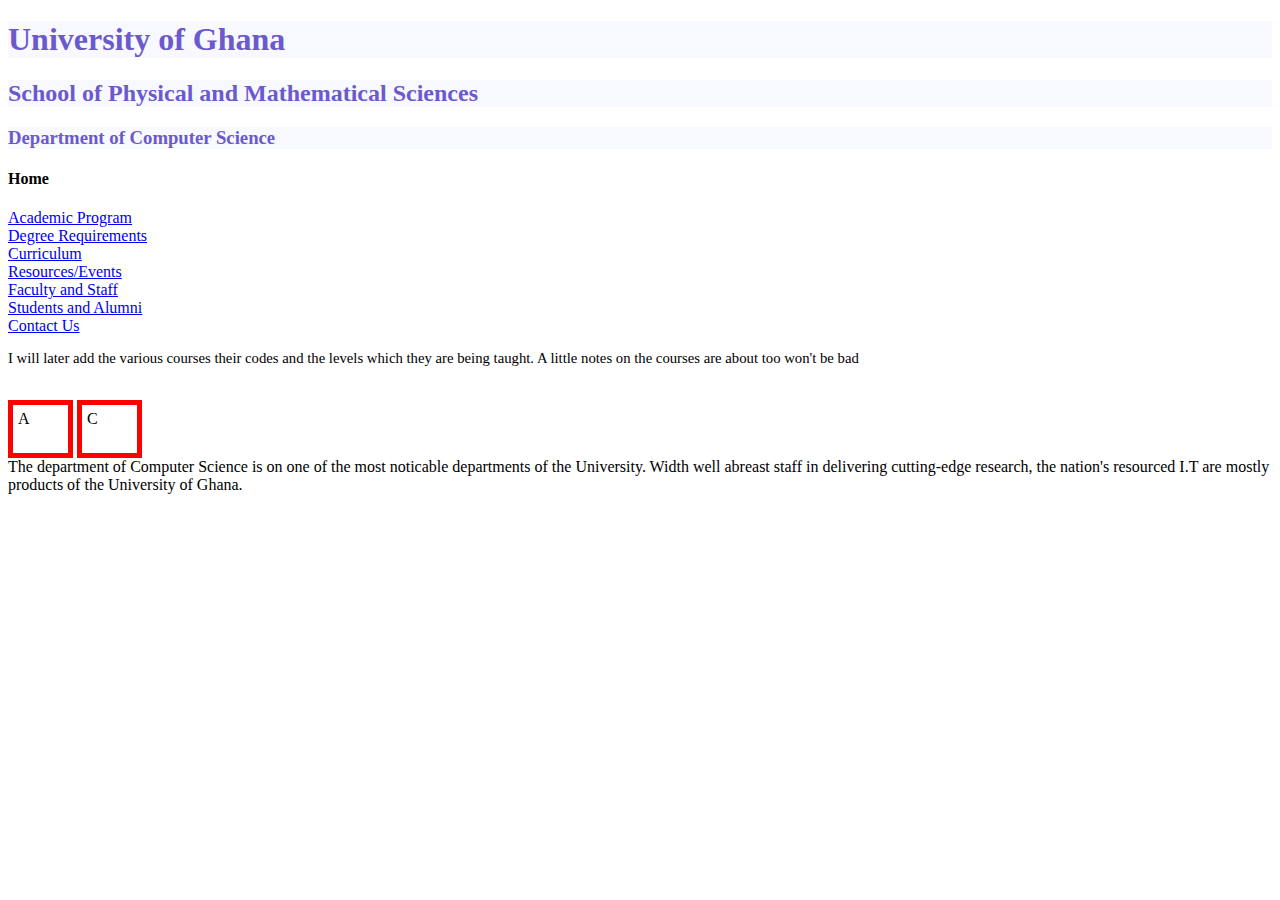
<file: Department Website/index.html>
<!DOCTYPE html>
<html>
<head>
	<link rel="stylesheet" type="text/css" href="styles.css">
	<h1><left>University of Ghana</left></h1>
	<h2><left>School  of Physical and Mathematical Sciences</left></h2>
	<h3><left>Department of Computer Science</left></h3>
	<h4><center>Home</center></h4>
	<nav>
	<a href="academic program.html">Academic Program</a><br>
	<a href="Degree Requirements.html">Degree Requirements</a><br>
	<a href="Curriculum.html">Curriculum</a><br>
	<a href="Resources and Events.html">Resources/Events</a><br>
	<a href="Faculty and Staff.html">Faculty and Staff</a><br>
	<a href="Students and Alumni.html">Students and Alumni</a><br>
	<a href="Contact Us.html">Contact Us</a><br>
	</nav>
</head><body>
<p>I will later add the various courses their codes and the levels which they are being taught.
A little notes on the courses are about too won't be bad</p><br>
<div class="boxmodel">A</div>
<div class="boxmodel">C</div>

<div>The department of Computer Science is on one of the most noticable departments of the University. Width well abreast staff in delivering cutting-edge research, the nation's resourced I.T are mostly products of the University of Ghana.</div>
</body>
	</head>
</html>
</file>
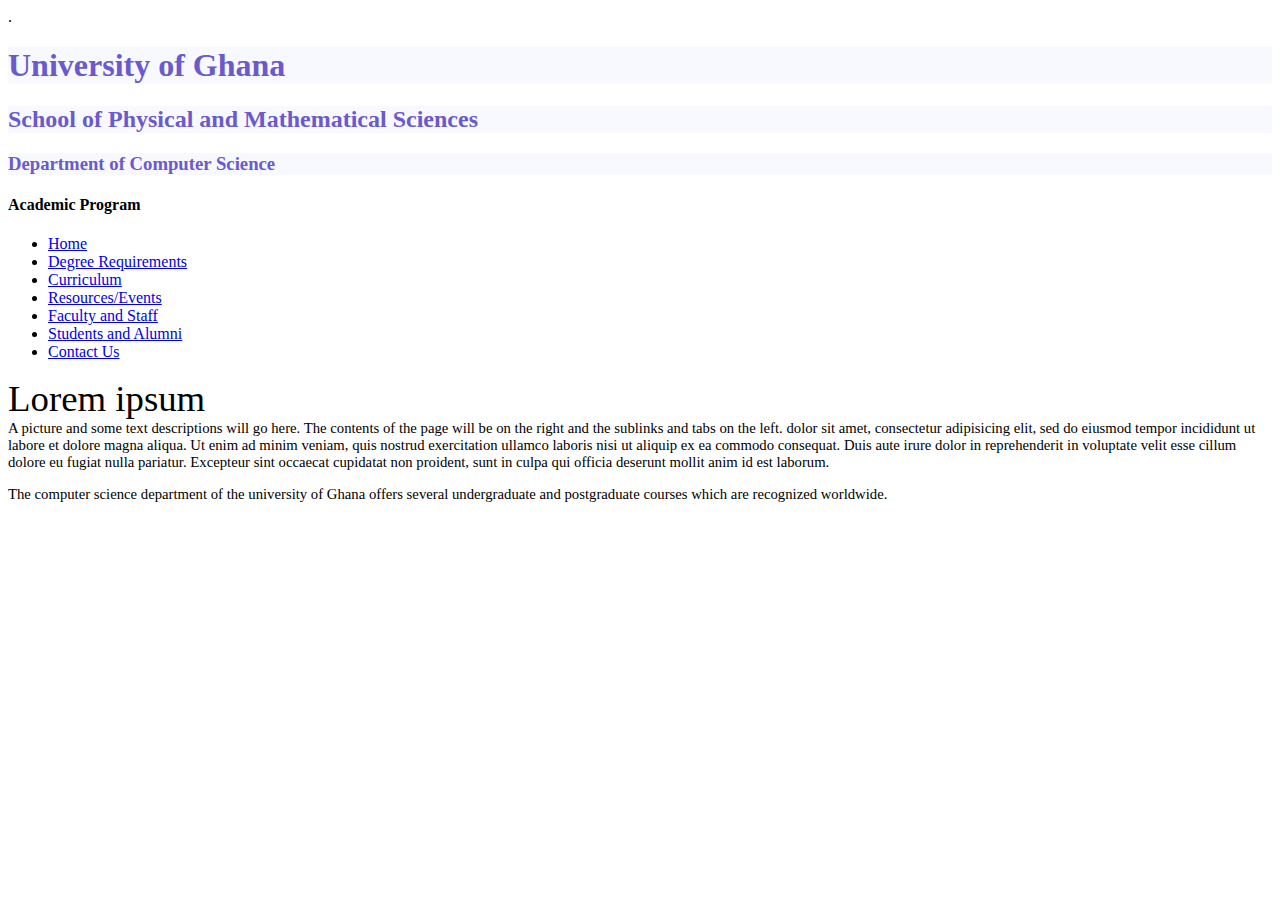
<file: Department Website/academic program.html>
.<!DOCTYPE html>
<html>
<head>
	<meta charset="utf-8">
	<meta name="viewport" content="width=device-width, initial-scale=1">
	<title>Academic Program</title>
	<link rel="stylesheet" type="text/css" href="styles.css">
</h3></style>
	<h1><left>University of Ghana</left></h1>
	<h2><left>School  of Physical and Mathematical Sciences</left></h2>
	<h3><left>Department of Computer Science</left></h3>
	<h4><center>Academic Program</center></h4>
<body><ul><li><a href="index.html">Home</a><br></li>
	<li><a href="Degree Requirements.html">Degree Requirements</a><br></li>
	<li><a href="Curriculum.html">Curriculum</a><br></li>
	<li><a href="Resources and Events.html">Resources/Events</a><br></li>
	<li><a href="Faculty and Staff.html">Faculty and Staff</a><br></li>
	<li><a href="Students and Alumni.html">Students and Alumni</a><br></li>
	<li><a href="Contact Us.html">Contact Us</a><br></li></ul>
	

<p><span>Lorem ipsum</span><br>
	A picture and some text descriptions will go here.
The contents of the page will be on the right and the sublinks and tabs on the left.
 dolor sit amet, consectetur adipisicing elit, sed do eiusmod
tempor incididunt ut labore et dolore magna aliqua. Ut enim ad minim veniam,
quis nostrud exercitation ullamco laboris nisi ut aliquip ex ea commodo
consequat. Duis aute irure dolor in reprehenderit in voluptate velit esse
cillum dolore eu fugiat nulla pariatur. Excepteur sint occaecat cupidatat non
proident, sunt in culpa qui officia deserunt mollit anim id est laborum.</p>

<p>The computer science department of the university of Ghana offers several undergraduate and postgraduate courses which are recognized worldwide.</p>
</body>
</html>
</file>
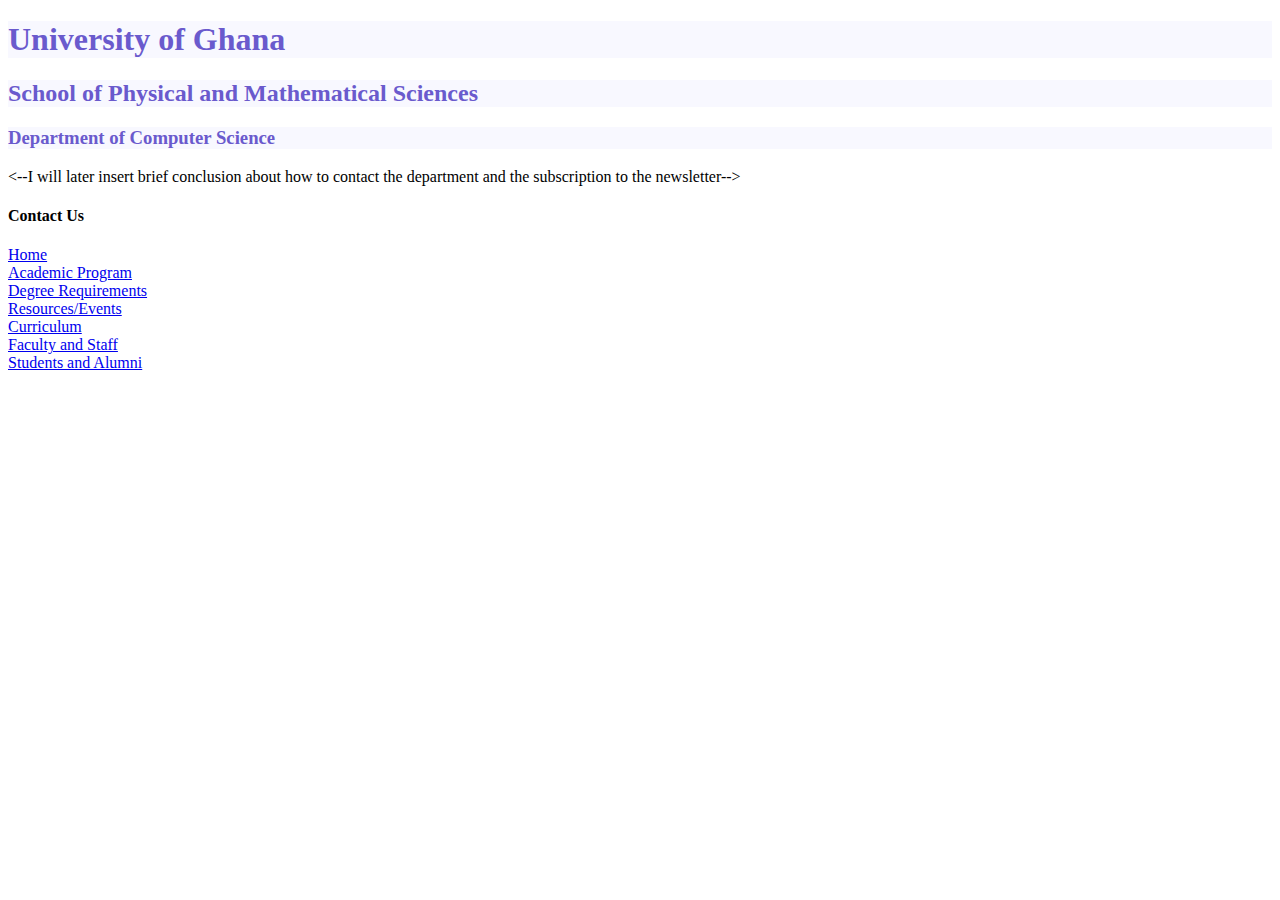
<file: Department Website/Contact Us.html>
<!DOCTYPE html>
<html>
<head><h1><left>University of Ghana</left></h1>
	<h2><left>School  of Physical and Mathematical Sciences</left></h2>
	<h3><left>Department of Computer Science</left></h3>
	<--I will later insert brief conclusion about how to contact the department and the subscription to the newsletter--><br>
		<title>Contact Us</title>
		<link rel="stylesheet" type="text/css" href="styles.css">
	<h4><center>Contact Us</center></h4>
    <a href="index.html">Home</a><br>
	<a href="academic program.html">Academic Program</a><br>
	<a href="Degree Requirements.html">Degree Requirements</a><br>
	<a href="Resources and Events.html">Resources/Events</a><br>
	<a href="Curriculum.html">Curriculum</a><br>
	<a href="Faculty and Staff.html">Faculty and Staff</a><br>
	<a href="Students and Alumni.html">Students and Alumni</a><br>


	</head>
</html>
</file>
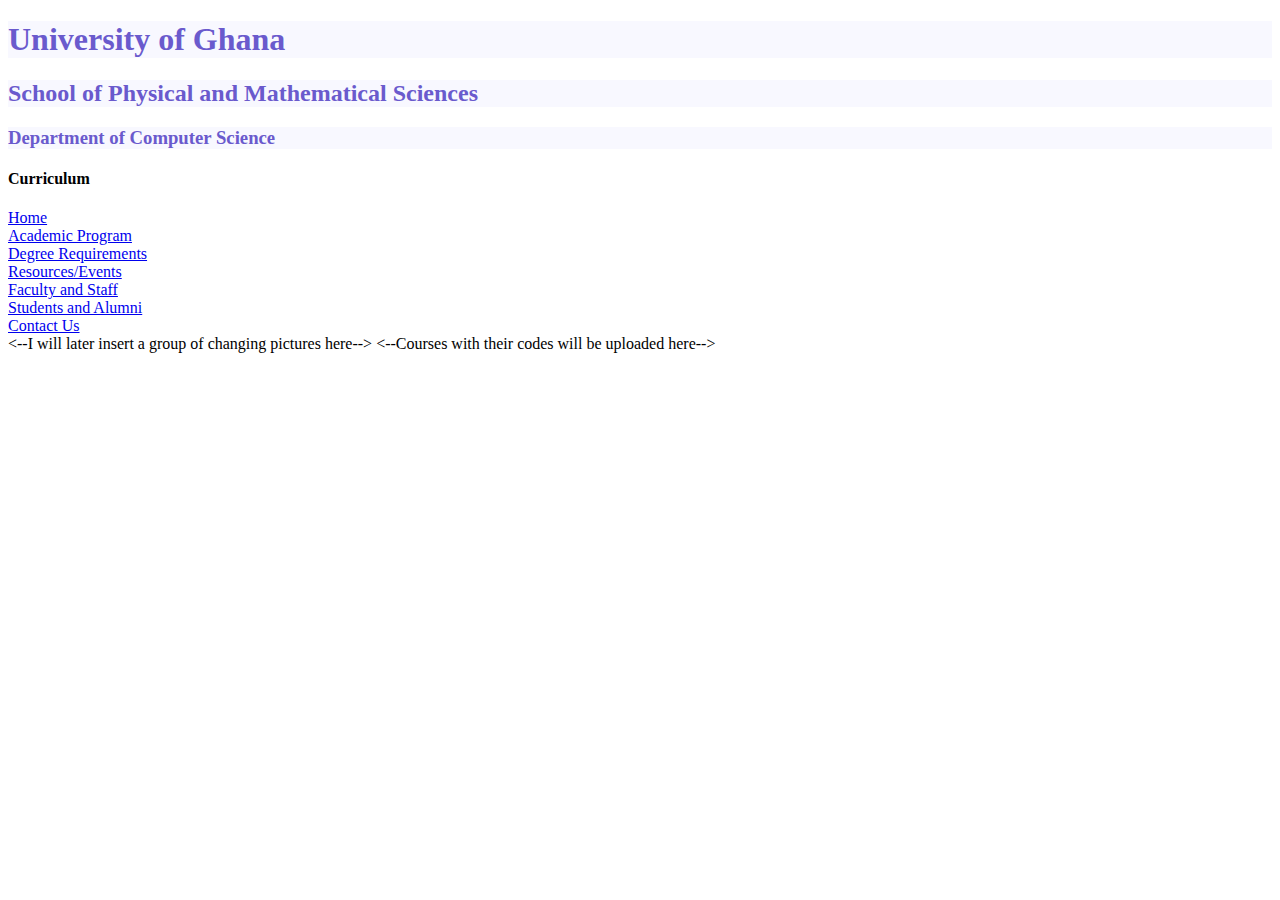
<file: Department Website/Curriculum.html>
<!DOCTYPE html>
<html>
<head><h1><left>University of Ghana</left></h1>
	<h2><left>School  of Physical and Mathematical Sciences</left></h2>
	<h3><left>Department of Computer Science</left></h3>
		<title>Curriculum</title>
		<link rel="stylesheet" type="text/css" href="styles.css">
		<h4><center>Curriculum</center></h4>
	</head>
	<body><a href="index.html">Home</a><br>
	<a href="academic program.html">Academic Program</a><br>
	<a href="Degree Requirements.html">Degree Requirements</a><br>
	<a href="Resources and Events.html">Resources/Events</a><br>
	<a href="Faculty and Staff.html">Faculty and Staff</a><br>
	<a href="Students and Alumni.html">Students and Alumni</a><br>
	<a href="Contact Us.html">Contact Us</a><br>

	<--I will later insert a group of changing pictures here-->
	<--Courses with their codes will be uploaded here--><br>
</body>
</html>
</file>
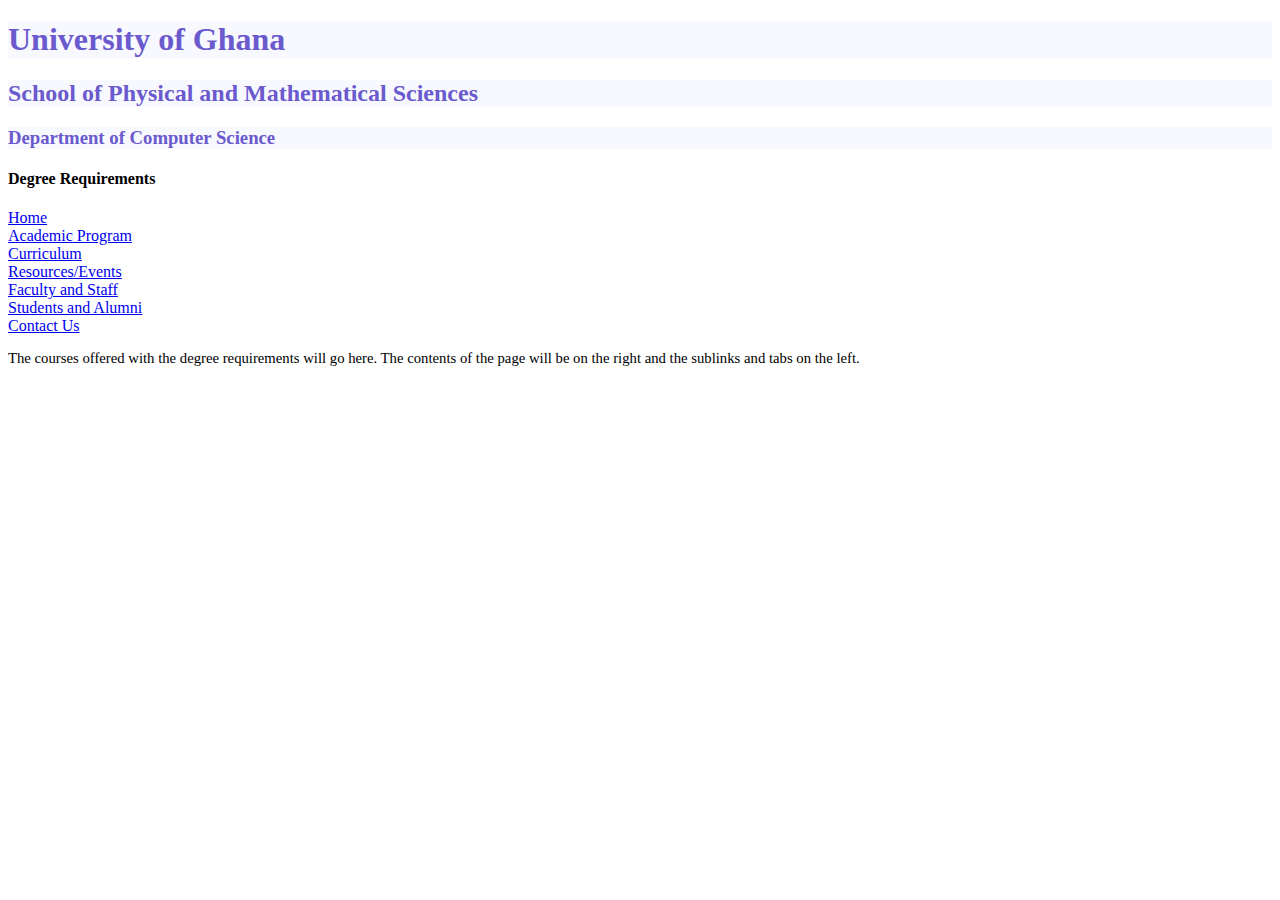
<file: Department Website/Degree Requirements.html>
<!DOCTYPE html>
<html>
<head>
	<meta charset="utf-8">
	<meta name="viewport" content="width=device-width, initial-scale=1">
	<title>Degree Requirements</title>
	<link rel="stylesheet" type="text/css" href="styles.css">

	
</head>
<body>
	<h1><left>University of Ghana</left></h1>
	<h2><left>School  of Physical and Mathematical Sciences</left></h2>
	<h3><left>Department of Computer Science</left></h3>
	<h4><center>Degree Requirements</center></h4>
	<a href="index.html">Home</a><br>
	<a href="academic program.html">Academic Program</a><br>
	<a href="Curriculum.html">Curriculum</a><br>
	<a href="Resources and Events.html">Resources/Events</a><br>
	<a href="Faculty and Staff.html">Faculty and Staff</a><br>
	<a href="Students and Alumni.html">Students and Alumni</a><br>
	<a href="Contact Us.html">Contact Us</a><br>
 
<p>The courses offered with the degree requirements will go here.
The contents of the page will be on the right and the sublinks and tabs on the left.</p>
</body>
</html>
</file>
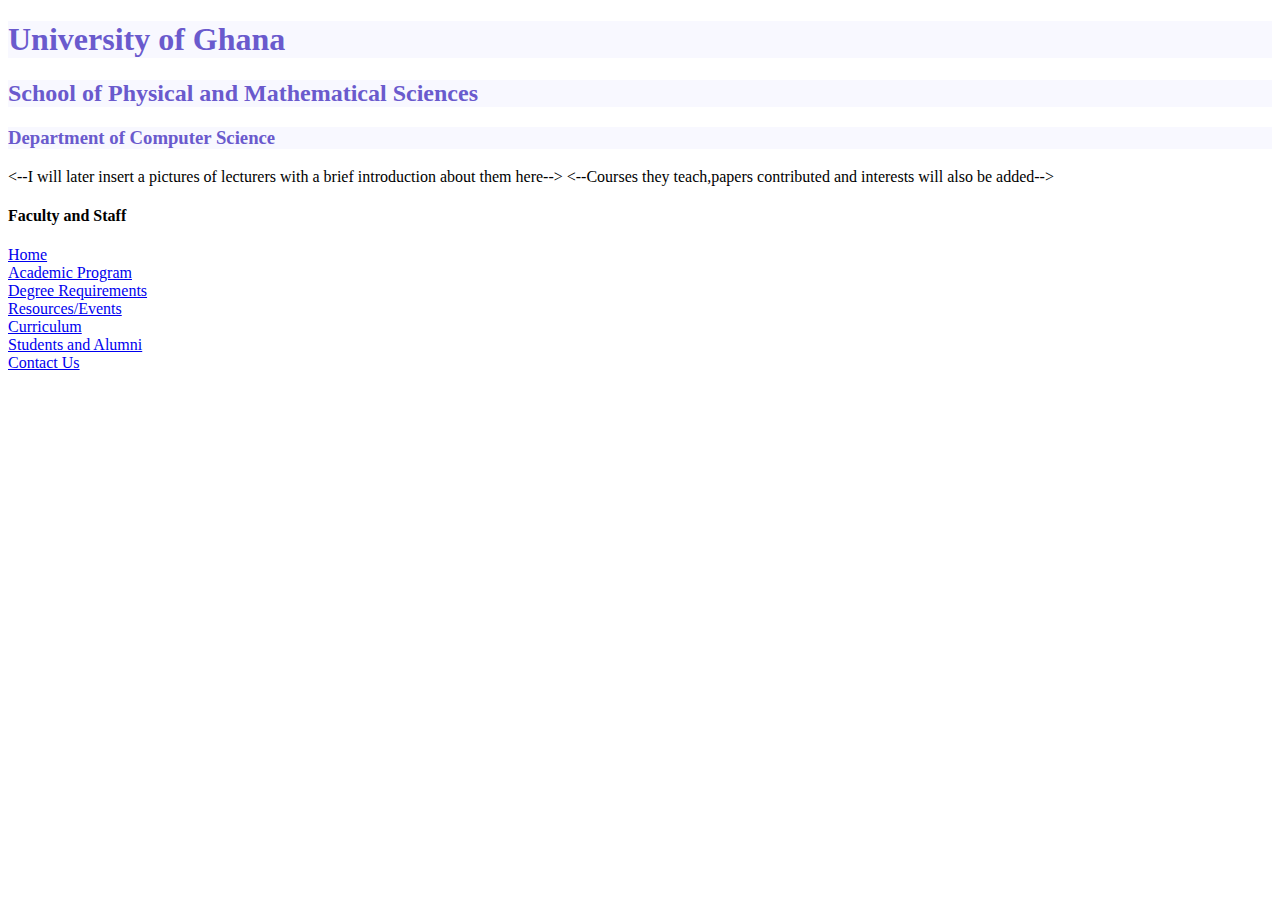
<file: Department Website/Faculty and Staff.html>
<!DOCTYPE html>
<html>
<head>
	<link rel="stylesheet" type="text/css" href="styles.css">
	<h1><left>University of Ghana</left></h1>
	<h2><left>School  of Physical and Mathematical Sciences</left></h2>
	<h3><left>Department of Computer Science</left></h3>
	<--I will later insert a pictures of lecturers with a brief introduction about them here-->
	<--Courses they teach,papers contributed and interests will also be added--><br>
		<title>Faculty and Staff</title>
		<h4><center>Faculty and Staff</center></h4>
    <a href="index.html">Home</a><br>
	<a href="academic program.html">Academic Program</a><br>
	<a href="Degree Requirements.html">Degree Requirements</a><br>
	<a href="Resources and Events.html">Resources/Events</a><br>
	<a href="Curriculum.html">Curriculum</a><br>
	<a href="Students and Alumni.html">Students and Alumni</a><br>
	<a href="Contact Us.html">Contact Us</a><br>


	</head>
</html>
</file>
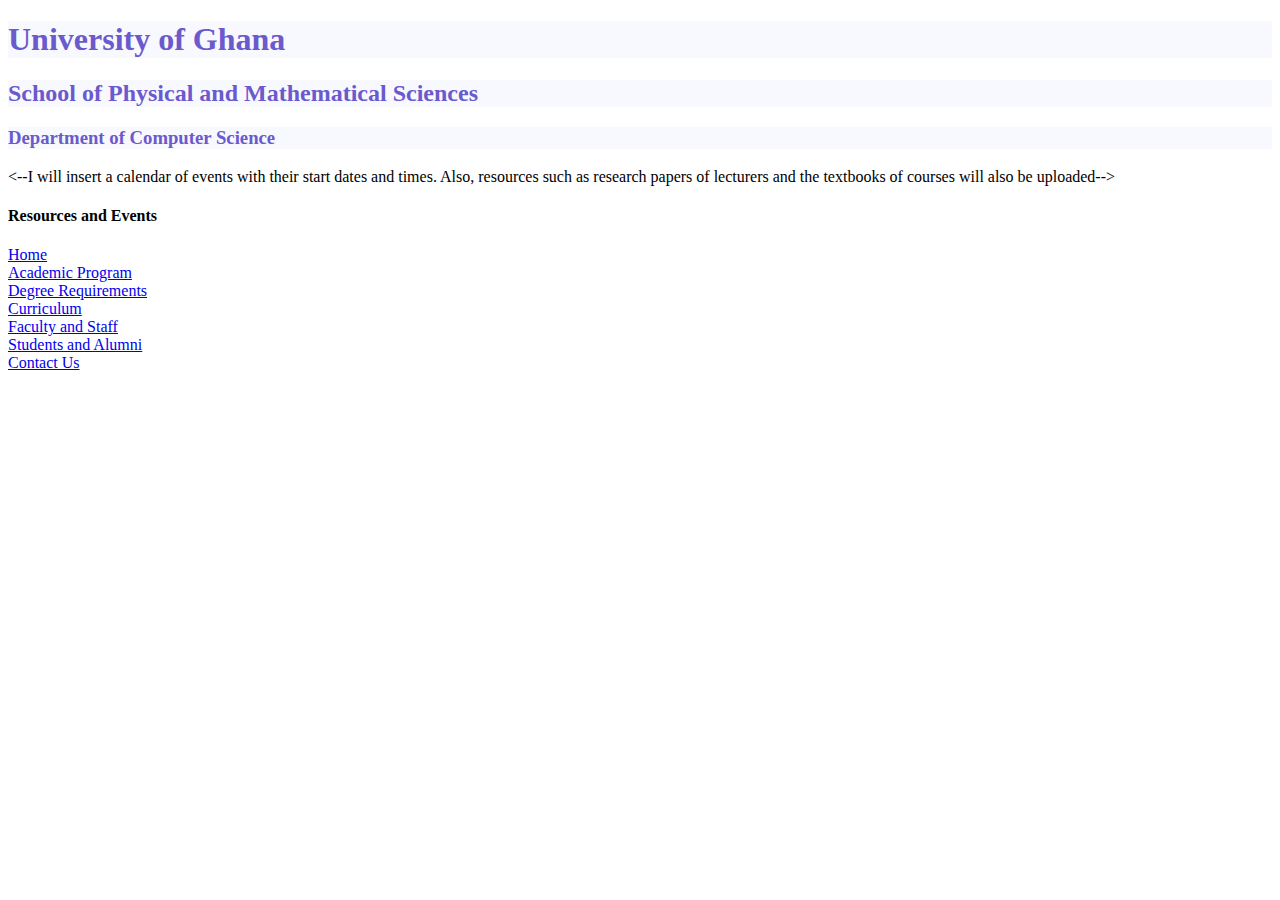
<file: Department Website/Resources and Events.html>
<!DOCTYPE html>
<html>
<head>
	<link rel="stylesheet" type="text/css" href="styles.css">
	<h1><left>University of Ghana</left></h1>
	<h2><left>School  of Physical and Mathematical Sciences</left></h2>
	<h3><left>Department of Computer Science</left></h3>
	<--I will  insert a calendar of events with their start dates and times.
     Also, resources such as research papers of lecturers and the textbooks of courses will also be uploaded--><br>
		<title>Resources/Events</title>
		<link rel="stylesheet" type="text/css" href="styles.css">
    	<h4><center>Resources and Events</center></h4>

	<a href="index.html">Home</a><br>
	<a href="academic program.html">Academic Program</a><br>
	<a href="Degree Requirements.html">Degree Requirements</a><br>
	<a href="Curriculum.html">Curriculum</a><br>
	<a href="Faculty and Staff.html">Faculty and Staff</a><br>
	<a href="Students and Alumni.html">Students and Alumni</a><br>
	<a href="Contact Us.html">Contact Us</a><br>


	</head>
</html>
</file>
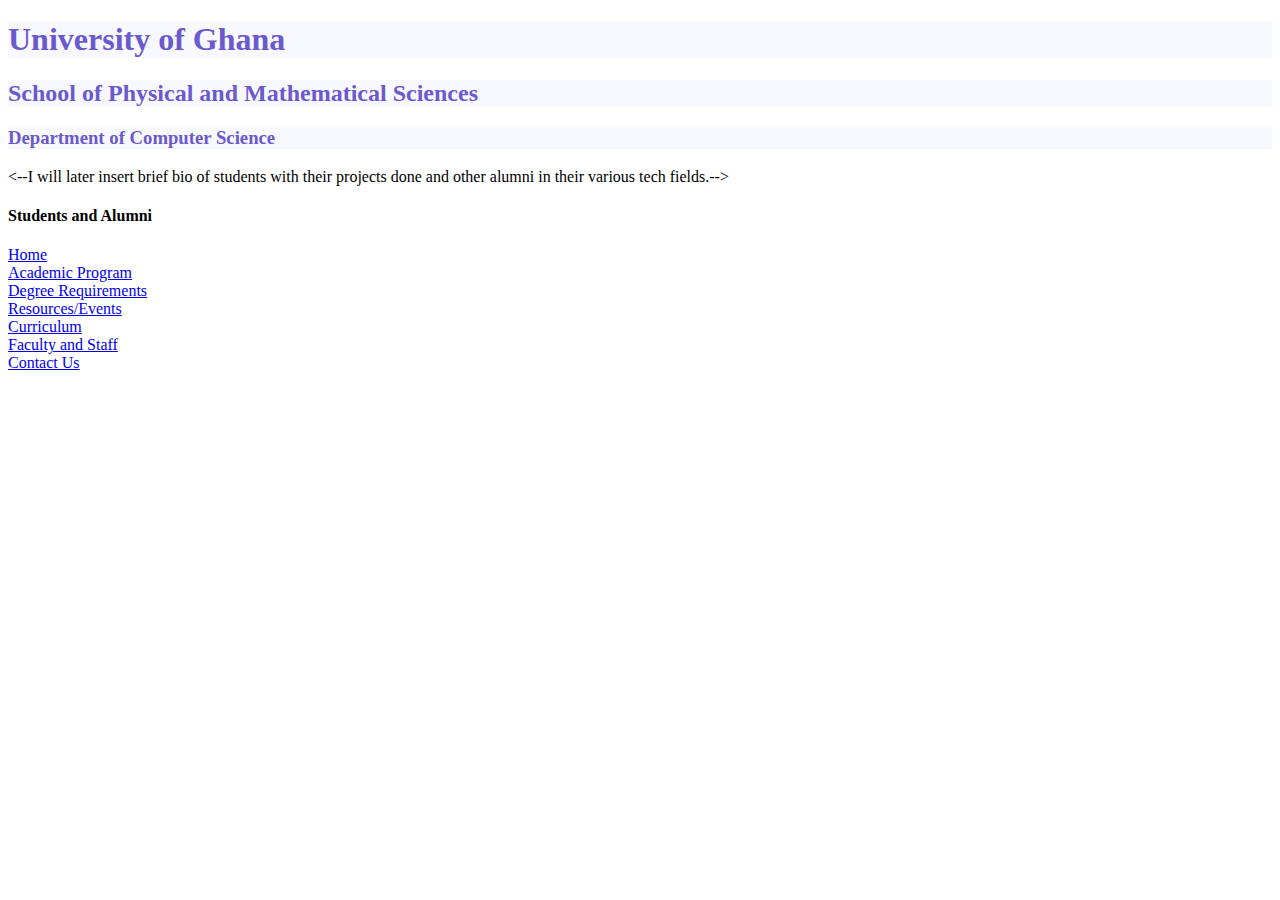
<file: Department Website/Students and Alumni.html>
<!DOCTYPE html>
<html>
<head>
    <link rel="stylesheet" type="text/css" href="styles.css">
	<h1><left>University of Ghana</left></h1>
	<h2><left>School  of Physical and Mathematical Sciences</left></h2>
	<h3><left>Department of Computer Science</left></h3>
	<--I will later insert brief bio of students with their projects done and other alumni in their various tech fields.--><br>
		<title>Students and Alumni</title>
	<h4><center>Students and Alumni</center></h4>
    <a href="index.html">Home</a><br>
	<a href="academic program.html">Academic Program</a><br>
	<a href="Degree Requirements.html">Degree Requirements</a><br>
	<a href="Resources and Events.html">Resources/Events</a><br>
	<a href="Curriculum.html">Curriculum</a><br>
	<a href="Faculty and Staff.html">Faculty and Staff</a><br>
	<a href="Contact Us.html">Contact Us</a><br>


	</head>
</html>
</file>
<file: Department Website/styles.css>
* {text-align: left;}

h1,h2,h3{background-color: ghostwhite; color: slateblue;}

body  {color: black;}

p{ font-size: 92%;
font-family: "Poiret One",Lato Black;}

.boxmodel{border: 5px solid red;
	display: inline-block;
	padding: 5px 20px 25px 5px;
	margin: 0px,20px;
	width: 30px
	;}

span{ font-size:2.5em; }
</file>
